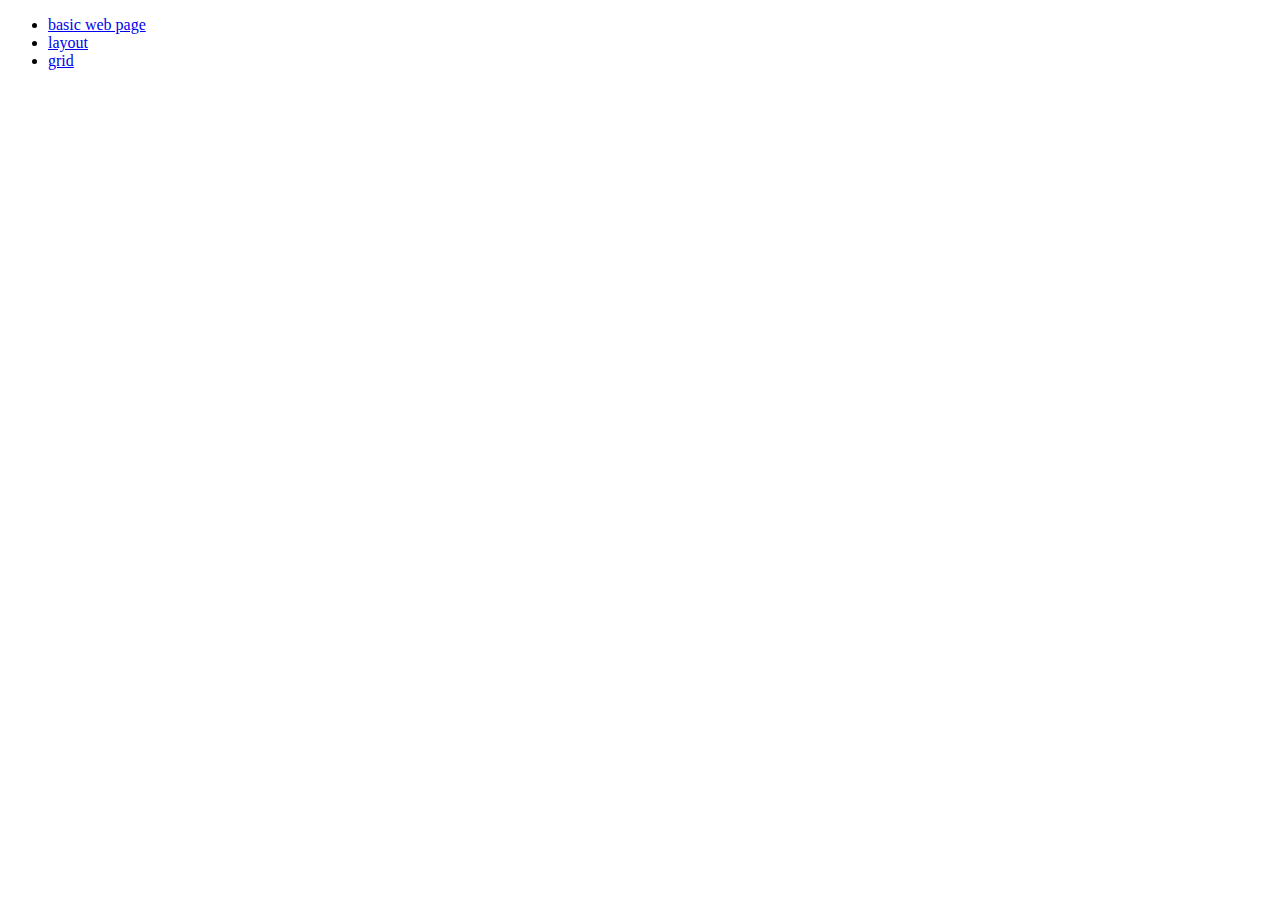
<file: index.html>
<!DOCTYPE html>
<html lang="en">
    <head>
        <meta charset="UTF-8">
        <meta name="viewport" content="width=device-width, initial-scale=1.0">
        <title>fspro1</title>
 
    
        
<ul>
    
    <li><a href="basicweb.html" target="_blank">basic web page</a></li>
    <li><a href="layout.html" target="_blank">layout</a></li>
    <li><a href="form.html" target="_blank">grid</a></li>
 </ul>

 </html>
</file>
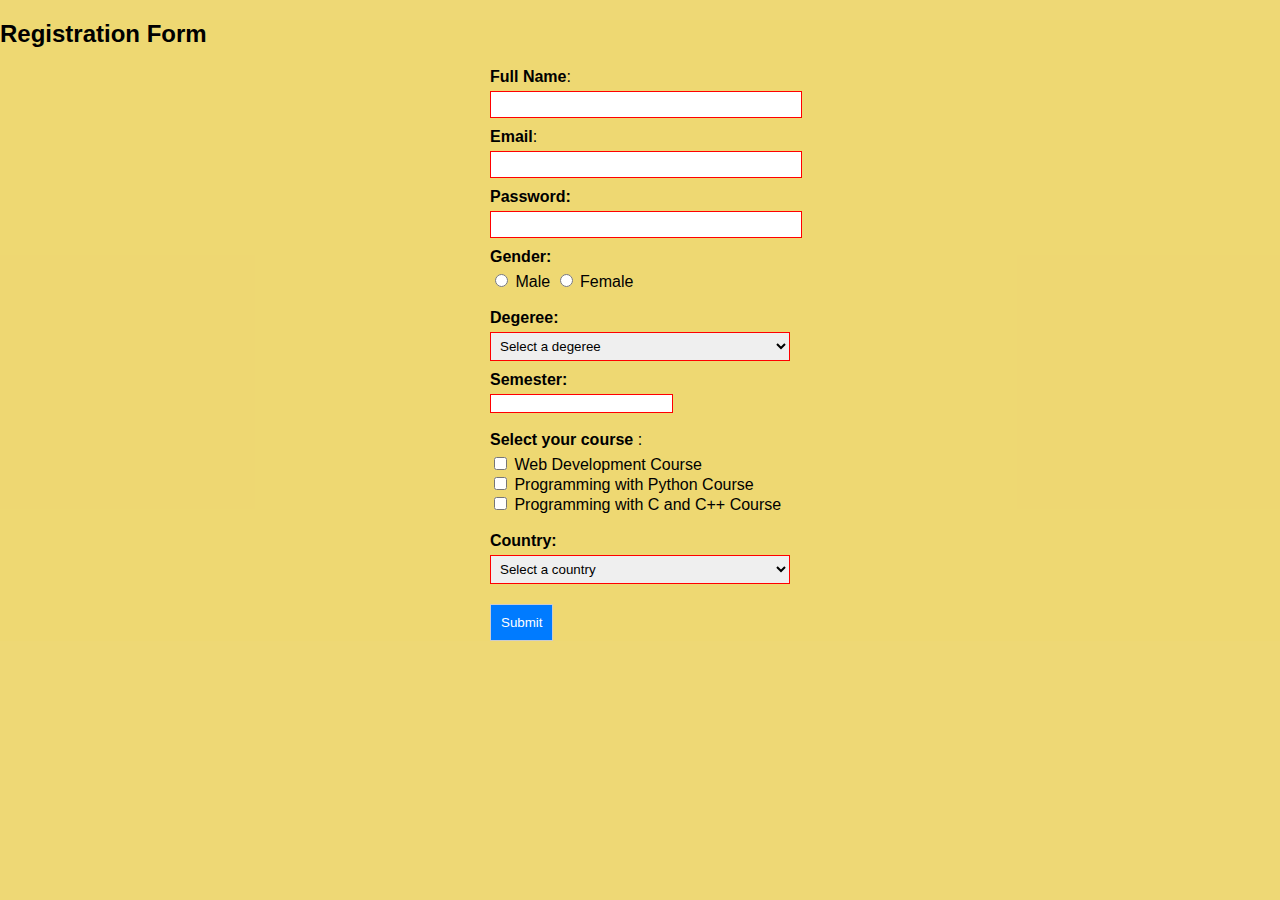
<file: form.html>
<!DOCTYPE html>
<html lang="en">
<head>
  <meta charset="UTF-8">
  <meta name="viewport" content="width=device-width, initial-scale=1.0">
  <title>Web Form with Validation</title>
  <link rel="stylesheet" href="form.css">
</head>
<body>
  <h2>Registration Form</h2>
  <form id="registrationForm" novalidate>
    <label for="fullName"><b>Full Name</b>:</label>
    <input type="text" id="fullName" required>
    <br>

    <label for="email"><b>Email</b>:</label>
    <input type="email" id="email" required>
    <br>

    <label for="password"><b>Password:</b></label>
    <input type="password" id="password" required>
    <br>

    <label><b>Gender:</b></label>
    <input type="radio" name="gender" value="male" required> Male
    <input type="radio" name="gender" value="female" required> Female
    <br><br>

    <label for="degeree"><b>Degeree:</b></label>
    <select id="degeree" required>
      <option value="" disabled selected>Select a degeree</option>
      <option value="be">BE</option>
      <option value="bsc">BSc</option>
      <option value="b.tech">B.Tech</option>
      
    </select>
    <label for="semester"><b>Semester:</b></label>
    <input type="number" id="number" required>
    <br><br>
    
    <label><b>Select your course </b>:</label>
    <input type="checkbox" name="Select your course" value="Web Development Course" required> Web Development Course <br>
    <input type="checkbox" name="Select your course" value="Programming with Python Course" required> Programming with Python Course <br>
    <input type="checkbox" name="Select your course" value="Programming with C and C++ Course" required> Programming with C and C++ Course  <br>
    <br>

    <label for="country"><b>Country:</b></label>
    <select id="country" required>
      <option value="" disabled selected>Select a country</option>
      <option value="india">INDIA</option>
      <option value="usa">USA</option>
      <option value="uk">UK</option>
      <option value="canada">Canada</option>
    </select>
    <br>

    <input type="submit" value="Submit">
  </form>
</body>
</html>
</file>
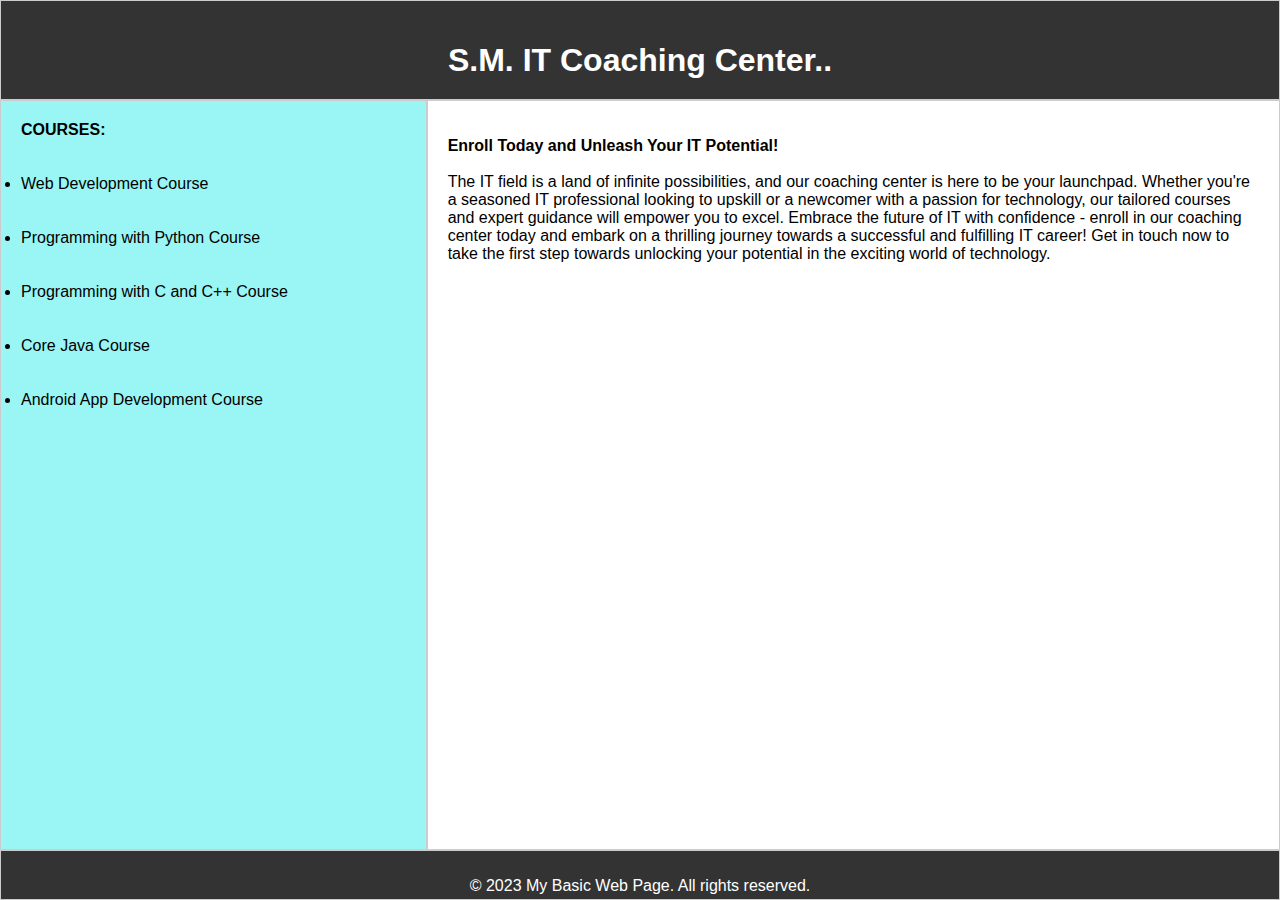
<file: layout.html>
<!DOCTYPE html>
<html lang="en">
<head>
  <meta charset="UTF-8">
  <meta name="viewport" content="width=device-width, initial-scale=1.0">
  <link rel="stylesheet" href="layout.css">
  <title>Grid Layout </title>
</head>

<body>
  <div class="grid-container">
    <div class="item header">
        <h1>S.M. IT Coaching Center..</h1>
    </div>
    <div class="item sidebar">
        <b>COURSES:</b><br><br><br>
        <li>Web Development Course</li><br><br>
            <li>Programming with Python Course</li>
            <br>
            <br>
            <li> Programming with C and C++ Course</li><br><br>
            <li> Core Java Course</li><br><br>
            <li>Android App Development Course</li>
    </div>
    <div class="item main-content">
        <p><b>Enroll Today and Unleash Your IT Potential!</b>
            <br>
            <br>
             The IT field is a land of infinite possibilities, and our coaching center is here to be your launchpad. 
             Whether you're a seasoned IT professional looking to upskill or a newcomer with a passion for technology, 
             our tailored courses and expert guidance will empower you to excel. Embrace the future of IT with confidence -
             enroll in our coaching center today and embark on a thrilling journey towards a successful and fulfilling
              IT career! Get in touch now to take the first step towards unlocking your potential in the exciting world of technology.</p>
    </div>
    <div class="item footer">
       
            <p>&copy; 2023 My Basic Web Page. All rights reserved.</p>
        
    </div>
  </div>
</body>

</html>
</file>
<file: form.css>
body, html {
  margin: 0;
  padding: 0;
  font-family: Arial, sans-serif;
  background-color: rgba(238, 215, 114, 0.979);
}
background {
    width: 100%;
    height: 100%;
    background-color: grey;
   
}

form {
  width: 300px;
  margin: 0 auto;
}

label {
  display: block;
  margin-bottom: 5px;
}

input[type="text"],
input[type="email"],
input[type="password"],
select {
  width: 100%;
  padding: 5px;
  margin-bottom: 10px;
}

input[type="submit"] {
  display: block;
  margin-top: 10px;
  padding: 10px;
  background-color: #007BFF;
  color: #fff;
  border: none;
  cursor: pointer;
}


input:invalid,
select:invalid {
  border: 1px solid red;
}


input:valid,
select:valid {
  border: 1px solid #ccc;
}
</file>
<file: layout.css>
body, html {
    margin: 0;
    padding: 0;
    font-family: Arial, sans-serif;
  }
  
  .grid-container {
    display: grid;
    grid-template-columns: 1fr 2fr; 
    grid-template-rows: 100px 1fr 50px;
    grid-template-areas:
      "header header"
      "sidebar main-content"
      "footer footer";
    min-height: 100vh; 
  }
  
  .item {
    padding: 20px;
    border: 1px solid #ccc;
  }
  
  .header {
    grid-area: header;
    background-color: #333;
   text-align: center;
   color: #fff;
  }
  
  .sidebar {
    grid-area: sidebar;
    background-color:rgb(154, 245, 245);
  }
  
  .main-content {
    grid-area: main-content;
    background-color: #ffffff;
  }
  
  .footer {
    grid-area: footer;
    background-color: #333;
    text-align: center;
    color: #fff;
    padding: 10px;
  }
</file>
